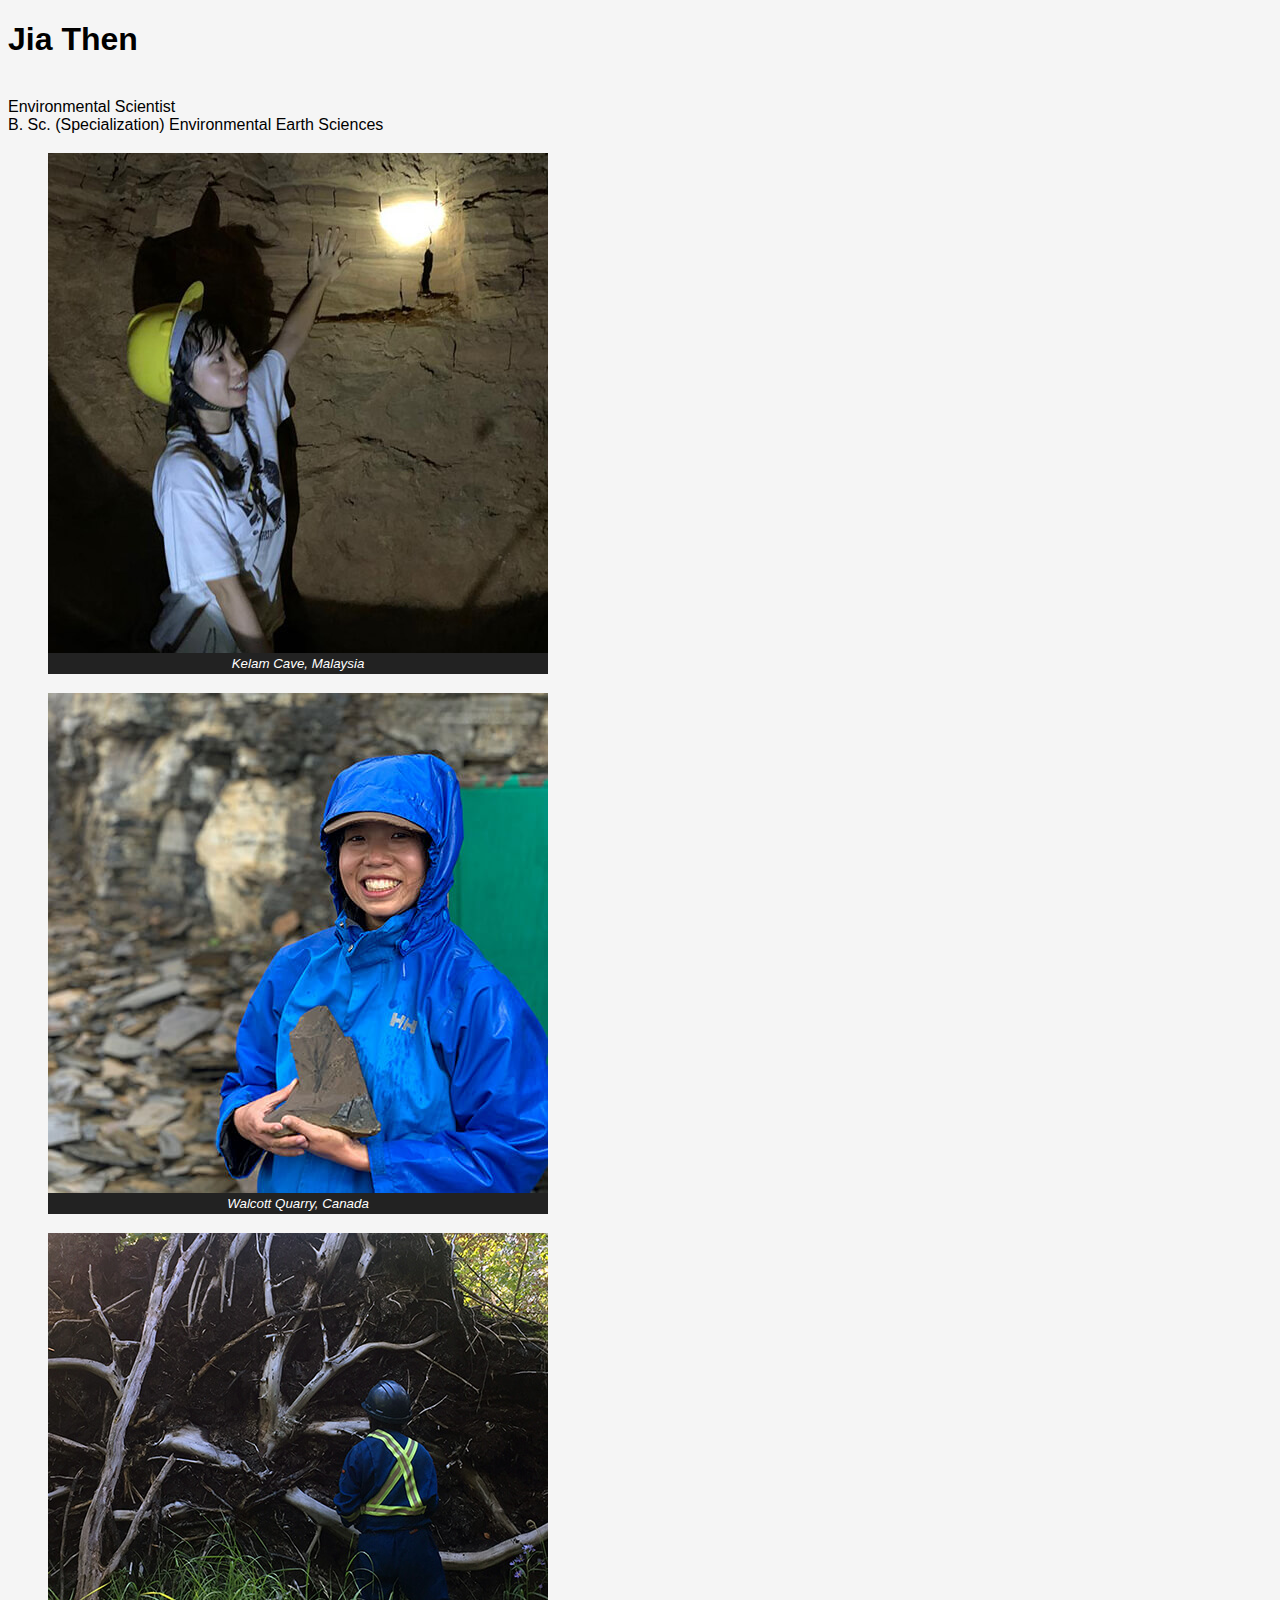
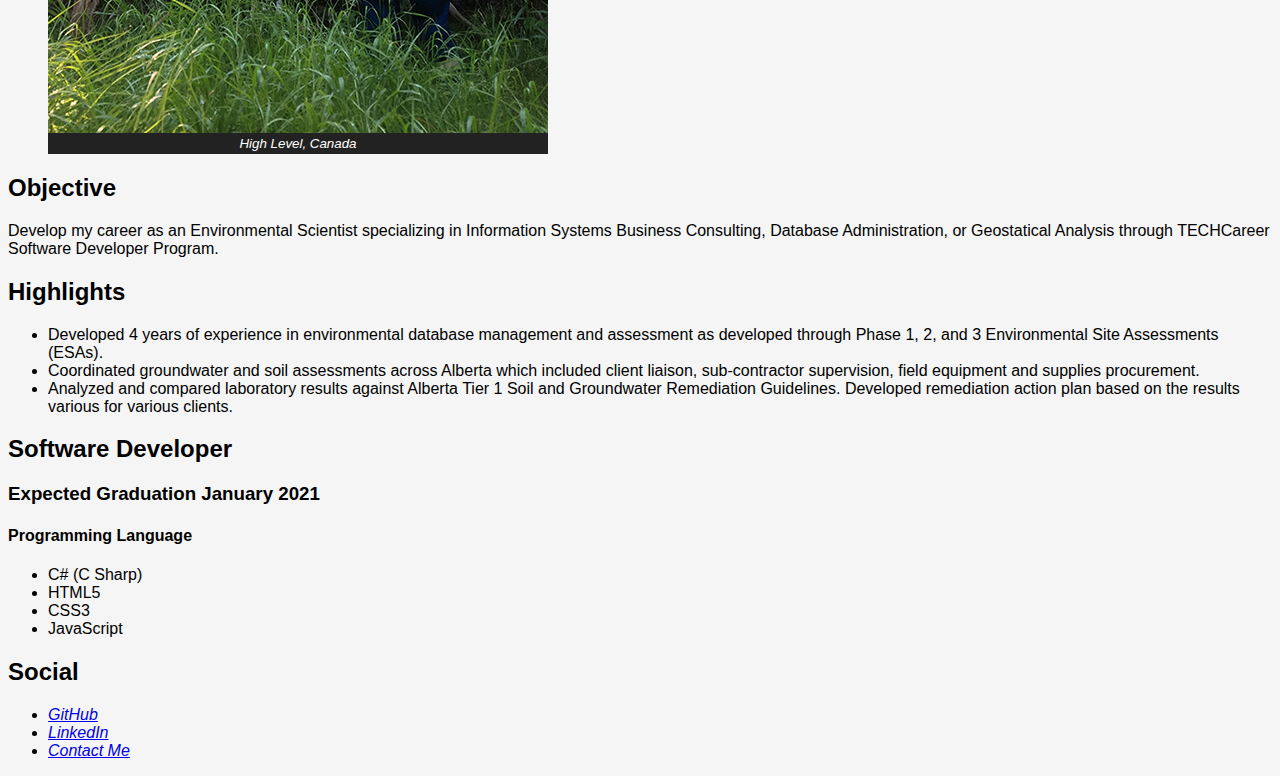
<file: index.html>
<!DOCTYPE html>
<html lang="en">
    <head> <!--Designate the header portion of the document-->
        
        <title> Jia Then | Resume</title> <!--Display browser tab at the top of the browser window, bookmark label for user, turns up in a web search-->
        <meta charset="UTF-8">
        <meta name="viewport" content="width=device-width, initial-scale=1.0">
    
        <!--MetaData:-->
        <meta name="description" content="A website about Jia Then.">
        <meta name="author" content="Jia Von">

        <!--Style Sheet Styles.CSS-->
        <link rel="stylesheet" href="css/styles.css">
        
        <!--JavaScript link-->
        <script src="js/scripts.js"></script>
    </head>
 <body>
    <!--Name to start the page with-->
    <h1> Jia Then</h1> 

    <p><!--Job Title-->
        <br>Environmental Scientist
        <br>B. Sc. (Specialization) Environmental Earth Sciences
    </p> 

    <!--Start of figure-->
    <figure><img src="img/profile_pic_helmet_yellow.jpg" alt="Kelam Cave, Malaysia">
    <figcaption>Kelam Cave, Malaysia</figcaption>
    </figure>

    <figure><img src="img/profile_fossil.jpg" alt="Walcott Quarry, Canada">
    <figcaption>Walcott Quarry, Canada</figcaption>
    </figure>

    <figure><img src="img/back_profile_blue_helmet_ppe.jpg" alt="High Level, Canada">
    <figcaption>High Level, Canada</figcaption>
    </figure>
    <!--End of figure-->
    
    <!--Objective-->
    <h2>Objective</h2>
    <p>Develop my career as an Environmental Scientist specializing in Information Systems Business Consulting, Database Administration, or Geostatical Analysis through TECHCareer Software Developer Program.</p>
   
    <!--Three best skills to sell to client-->
    <h2>Highlights</h2>
            <ul>
                <li>Developed 4 years of experience in environmental database management and assessment as developed through Phase 1, 2, and 3 Environmental Site Assessments (ESAs).</li>
                <li>Coordinated groundwater and soil assessments across Alberta which included client liaison, sub-contractor supervision, field equipment and supplies procurement.</li>
                <li>Analyzed and compared laboratory results against Alberta Tier 1 Soil and Groundwater Remediation Guidelines. Developed remediation action plan based on the results various for various clients.</li>
            </ul>
     <!--End of three best skills to sell to client-->       

    <!--Potential graduation date and potential skill, update as courses progress-->  
    <h2>Software Developer</h2>
    <h3>Expected Graduation January 2021</h3>
    <h4>Programming Language</h4>
            
        <ul>
            <li>C# (C Sharp)</li>
            <li>HTML5</li>
            <li>CSS3</li>
            <li>JavaScript</li>
        </ul>
    <!--End of Software skills-->
    
    <!--Standard industry social link and using 'address' element -->
    <h2>Social</h2>
        <address>
        <ul>
            <li><a href="https://github.com/jia-von" target="_blank">GitHub</a></li>
            <li><a href="https://www.linkedin.com/in/jia-then-780/" target="_blank">LinkedIn</a></li>
            <li><a href="contact.html">Contact Me</a></li>
        </ul>    
        </address>
    <!--End of social-->

    </body>
</html>
<!--End of Basic Skeleton-->
</file>
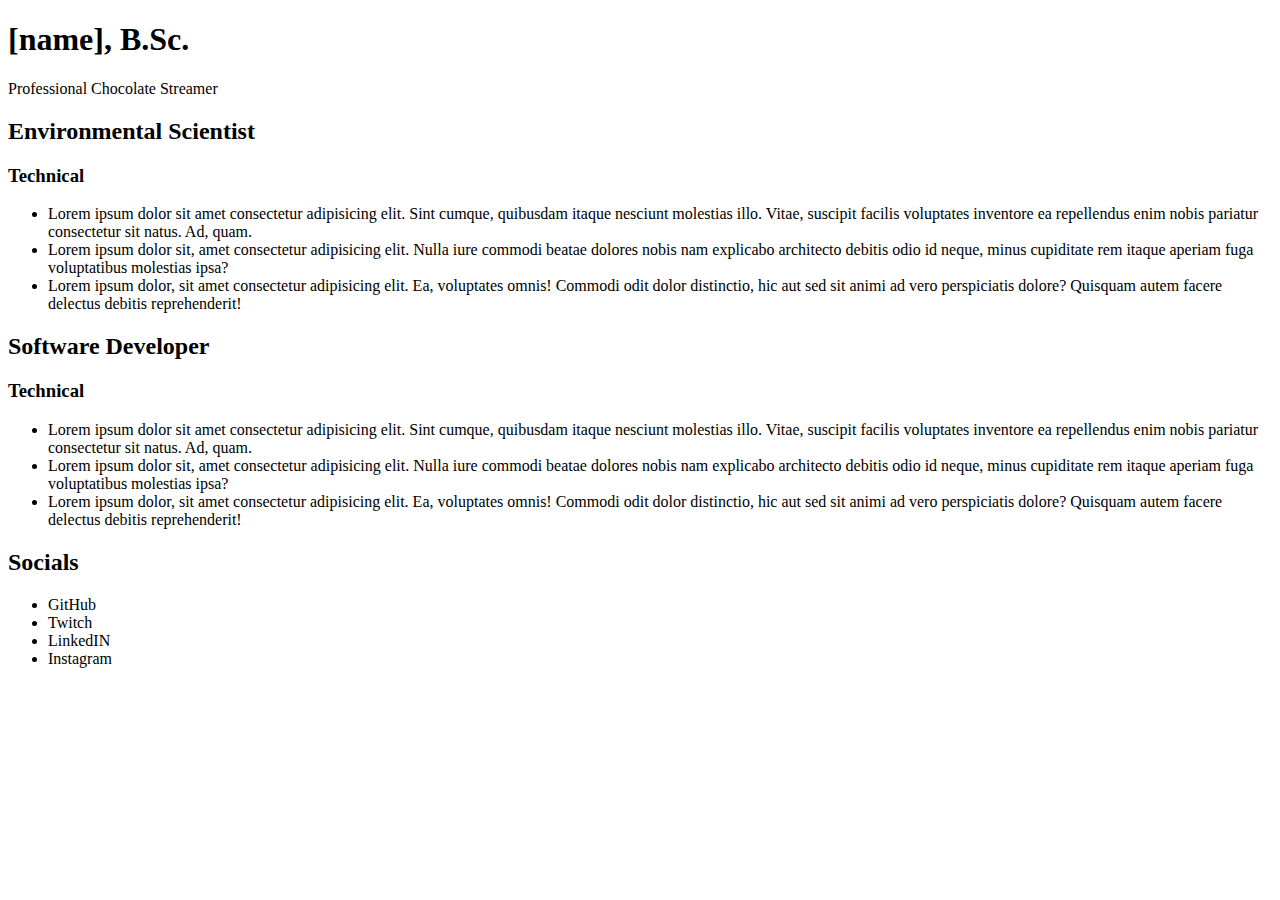
<file: html/index.html>
<!DOCTYPE html>
<html>
    <head> <!--Designate the header portion of the document-->
        <title> [name] | Resume</title> <!--Display browser tab at the top of the browser window, bookmark label for user, turns up in a web search-->
    </head>
 <body>
    
    <h1> [name], B.Sc.</h1> <!--Name to start the page with-->
    <p>
        Professional Chocolate Streamer
    </p> <!--End of the name-->

    <h2>Environmental Scientist</h2><!--Most important job for my next career-->
    <p>
        <h3>Technical</h3>
            <ul>
                <li>Lorem ipsum dolor sit amet consectetur adipisicing elit. Sint cumque, quibusdam itaque nesciunt molestias illo. Vitae, suscipit facilis voluptates inventore ea repellendus enim nobis pariatur consectetur sit natus. Ad, quam.</li>
                <li>Lorem ipsum dolor sit, amet consectetur adipisicing elit. Nulla iure commodi beatae dolores nobis nam explicabo architecto debitis odio id neque, minus cupiditate rem itaque aperiam fuga voluptatibus molestias ipsa?</li>
                <li>Lorem ipsum dolor, sit amet consectetur adipisicing elit. Ea, voluptates omnis! Commodi odit dolor distinctio, hic aut sed sit animi ad vero perspiciatis dolore? Quisquam autem facere delectus debitis reprehenderit!</li>
            </ul>
    </p>


    <h2>Software Developer</h2>
    
    <p>
        <h3>Technical</h3>
            <ul>
                <li>Lorem ipsum dolor sit amet consectetur adipisicing elit. Sint cumque, quibusdam itaque nesciunt molestias illo. Vitae, suscipit facilis voluptates inventore ea repellendus enim nobis pariatur consectetur sit natus. Ad, quam.</li>
                <li>Lorem ipsum dolor sit, amet consectetur adipisicing elit. Nulla iure commodi beatae dolores nobis nam explicabo architecto debitis odio id neque, minus cupiditate rem itaque aperiam fuga voluptatibus molestias ipsa?</li>
                <li>Lorem ipsum dolor, sit amet consectetur adipisicing elit. Ea, voluptates omnis! Commodi odit dolor distinctio, hic aut sed sit animi ad vero perspiciatis dolore? Quisquam autem facere delectus debitis reprehenderit!</li>
            </ul>
    </p>
   
    <p>
        <h2>Socials</h2>
            <ul>
                <li>GitHub</li>
                <li>Twitch</li>
                <li>LinkedIN</li>
                <li>Instagram</li>
            </ul>
    </p>
    </body>
</html>
<!--End of Basic Skeleton-->
</file>
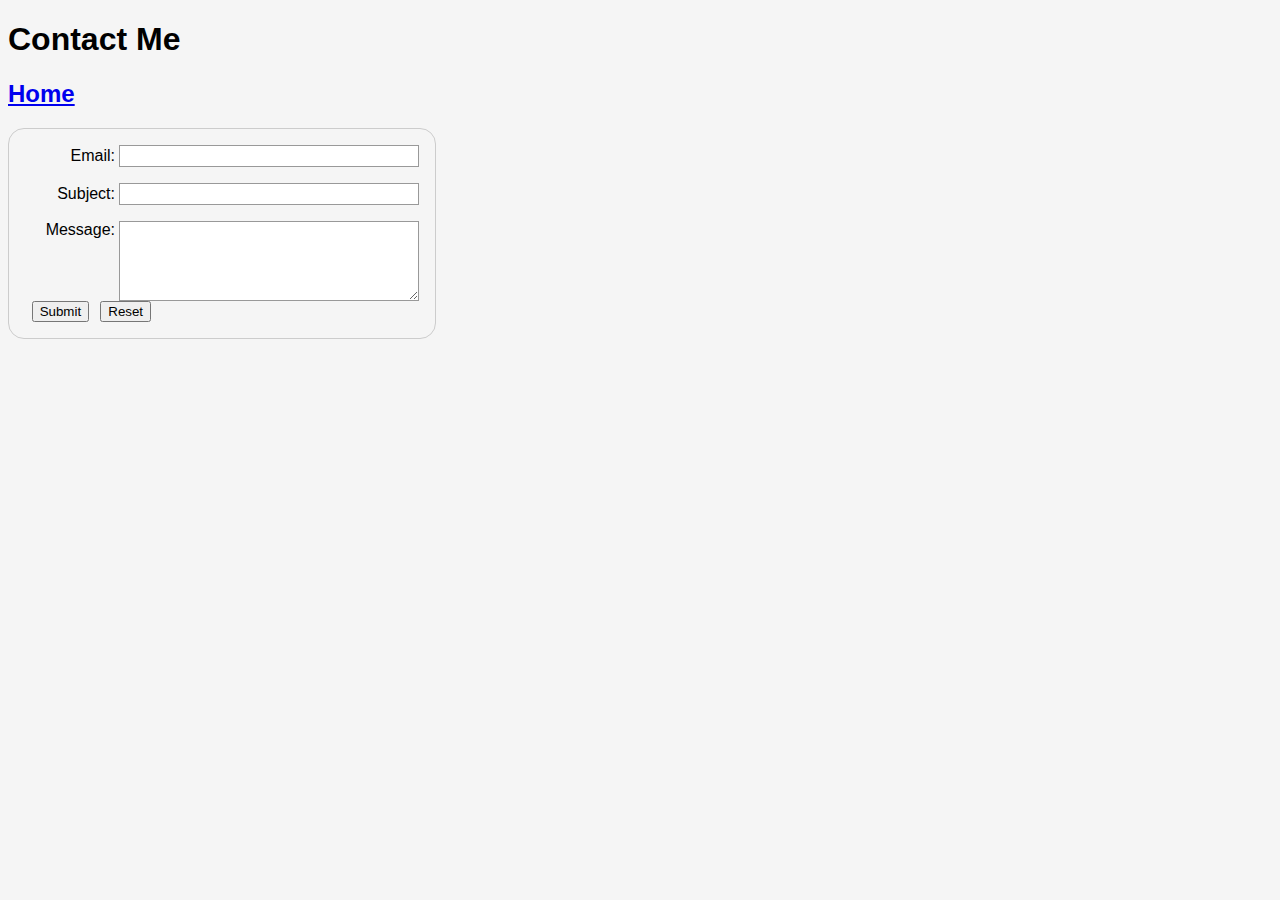
<file: contact.html>
<!DOCTYPE html>
<html lang="en">
    <head> <!--Designate the header portion of the document-->
        
        <title> Jia Then | Contact Me</title> <!--Display browser tab at the top of the browser window, bookmark label for user, turns up in a web search-->
        <meta charset="UTF-8">
        <meta name="viewport" content="width=device-width, initial-scale=1.0">
    
        <!--MetaData:-->
        <meta name="description" content="Contact Me: Jia Von">
        <meta name="author" content="Jia Von">

        <!--Style Sheet Styles.CSS-->
        <link rel="stylesheet" href="css/form.css">
        
        <!--JavaScript link-->
        <script src="js/scripts.js" defer=""></script>
    </head>
 <body>

    <!--Name to start the page with-->
    <h1>Contact Me</h1> 
        <h2><a href="index.html">Home</a></h2>

        <form action="mailto:jiavon@ualberta.ca" method="get">
            <ul>
                <li>
                    <label for="email">Email:</label> <!--For accessibility-->
                    <input type="email" name="email" id="email" maxlength="50" required>
                </li>
                <li>
                    <label for="subject">Subject:</label>
                    <input type="text" name="subject" id="subject" maxlength="150" required>
                </li>
                <li>
                    <label for="body">Message:</label>
                    <textarea name="body" id="body" required></textarea>
                </li>
            </ul>
        <button type="submit" name="submit" id="submit">Submit</button>
        <button type="reset" name="resetForm" id="resetForm">Reset</button>
    
    </form>
    <!--End of the form element-->

</body>
</html>
<!--End of Basic Skeleton-->
</file>
<file: css/styles.css>
body {
    font-family: Verdana, Geneva, Tahoma, sans-serif;
    background-color: #f5f5f5;
}

h1, h2, h3, h4, p, ul{
    color: #000000;
}

figure {
    display: flex;
    flex-direction: column;
    max-width: 500px;
}

img{
    width: 100%;
    padding-top: 3px;
    vertical-align: top;
}

/*<figcaption>: The Figure Caption element*/
/*@link: https://developer.mozilla.org/en-US/docs/Web/HTML/Element/figcaption*/
figcaption {
    background-color: #222;
    color: #fff;
    font: italic smaller sans-serif;
    padding: 3px;
    text-align: center;

}
</file>
<file: css/form.css>
/*https://developer.mozilla.org/en-US/docs/Learn/Forms/Your_first_form*/
/*Template is copied basic form styling*/

body {
    font-family: Verdana, Geneva, Tahoma, sans-serif;
    background-color: #f5f5f5;
}

h1, h2, h3, h4, p, ul{
    color: #000000;
}

form {
    /* Center the form on the page */
    margin: 0 auto;
    max-width: 400px;
    float: left;
    /* Form outline */
    padding: 1em;
    border: 1px solid #CCC;
    border-radius: 1em;
  }
  
  ul {
    list-style: none;
    padding: 0;
    margin: 0;
  }
  
  form li + li {
    margin-top: 1em;
  }
  
  label {
    /* Uniform size & alignment */
    display: inline-block;
    width: 90px;
    text-align: right;
  }
  
  input, 
  textarea {
    /* To make sure that all text fields have the same font settings
       By default, textareas have a monospace font */
    font: 1em sans-serif;
  
    /* Uniform text field size */
    width: 300px;
    box-sizing: border-box;
  
    /* Match form field borders */
    border: 1px solid #999;
  }
  
  input:focus, 
  textarea:focus {
    /* Additional highlight for focused elements */
    border-color: #000;
  }
  
  textarea {
    /* Align multiline text fields with their labels */
    vertical-align: top;
  
    /* Provide space to type some text */
    height: 5em;
  }
  
  .button {
    /* Align buttons with the text fields */
    padding-left: 90px; /* same size as the label elements */
  }
  
  button {
    /* This extra margin represent roughly the same space as the space
       between the labels and their text fields */
    margin-left: .5em;
  }
</file>
